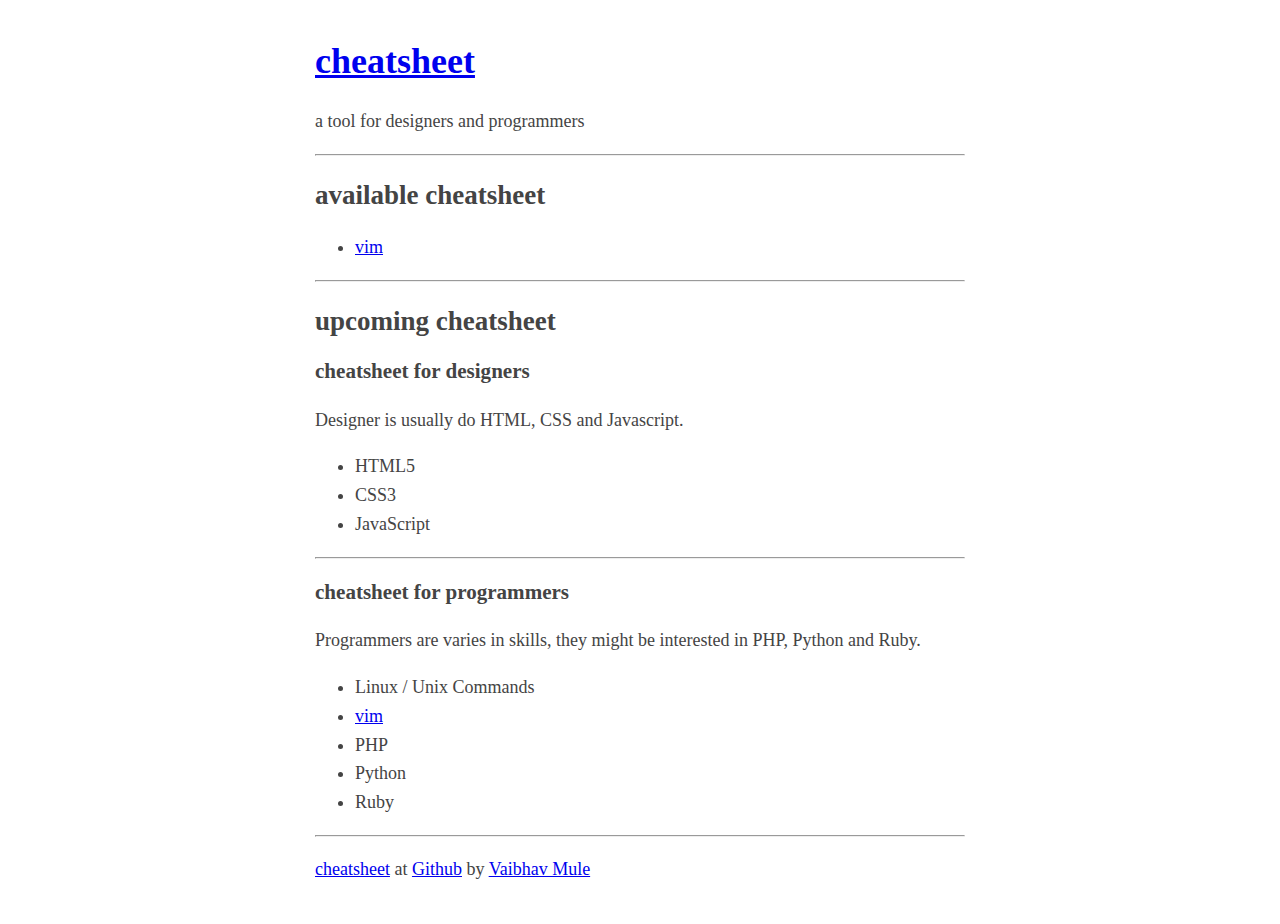
<file: index.html>
<!DOCTYPE html>
<html>

<head>
  <title>cheatsheet</title>
  <meta charset="UTF-8">
  <meta name="description" content="cheatsheet is a reference tool for designers and programmers">
  <meta name="author" content="Vaibhav Mule">
  <link rel="stylesheet" type="text/css" href="./css/site.css">
</head>

<body>
  <header>
    <h1><a href="index.html">cheatsheet</a></h1>
    <p>a tool for designers and programmers</p>
    <hr>
  </header>
  <article>
    <h2>available cheatsheet</h2>
    <ul>
      <li><a href="vim.html">vim</a></li>
    </ul>
    <hr>
    <h2>upcoming cheatsheet</h2>
    <h3>cheatsheet for designers</h3>
    <p>Designer is usually do HTML, CSS and Javascript.</p>
    <ul>
      <li>HTML5</li>
      <li>CSS3</li>
      <li>JavaScript</li>
    </ul>
    <hr>
    <h3>cheatsheet for programmers</h3>
    <p>Programmers are varies in skills, they might be interested in PHP, Python and Ruby.</p>
    <ul>
      <li>Linux / Unix Commands</li>
      <li><a href="vim.html">vim</a></li>
      <li>PHP</li>
      <li>Python</li>
      <li>Ruby</li>
    </ul>
  </article>
  <footer>
    <hr>
    <p><a href="index.html">cheatsheet</a> at <a href="https://github.com/vaibhavmule/cheatsheet">Github</a> by <a href="http://www.vaibhavmule.com">Vaibhav Mule</a> </p>
  </footer>
</body>

</html>
</file>
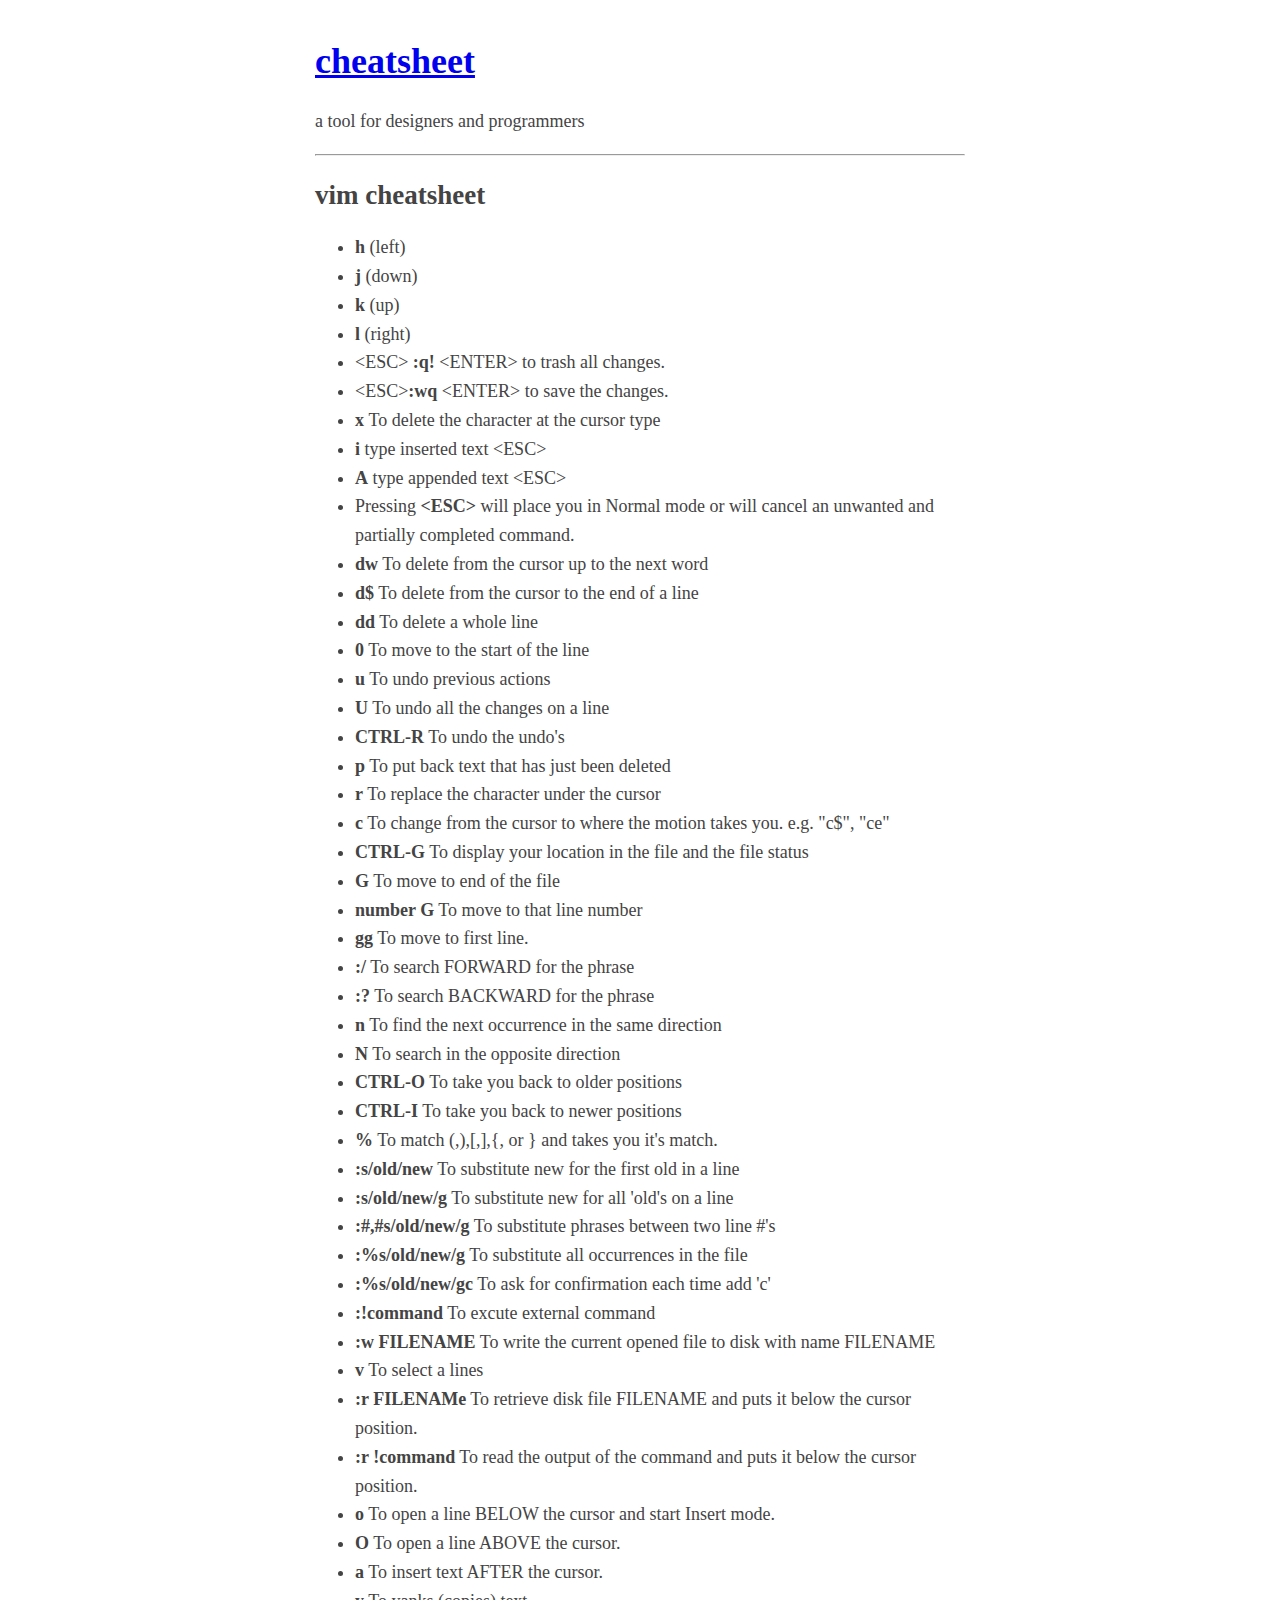
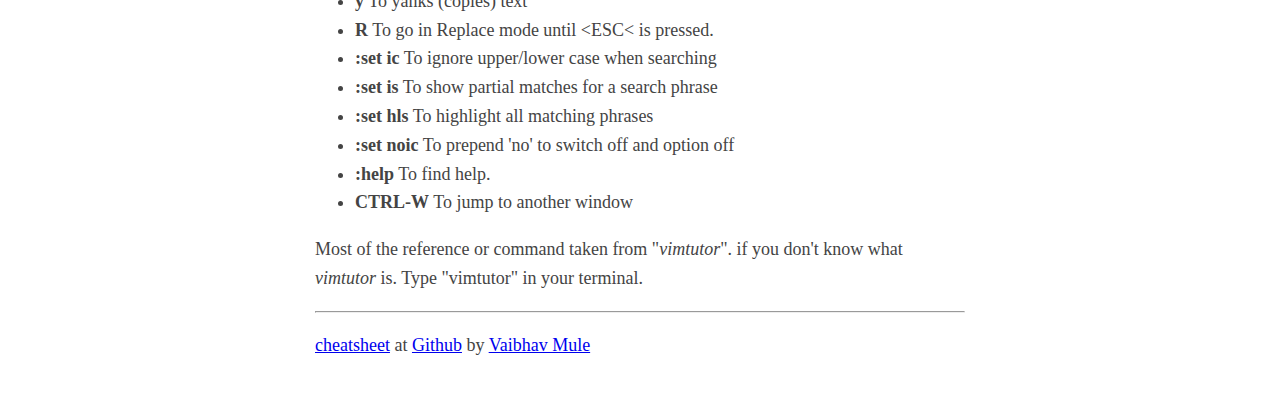
<file: vim.html>
<!DOCTYPE html>
<html lang="en">

<head>
  <meta charset="UTF-8">
  <title>vim cheatsheet</title>
  <meta name="description" content="vim cheatsheet reference">
  <link rel="stylesheet" type="text/css" href="./css/site.css">
</head>

<body>
  <header>
    <h1><a href="index.html">cheatsheet</a></h1>
    <p>a tool for designers and programmers</p>
    <hr>
  </header>
  <article>
    <h2>vim cheatsheet</h2>
    <ul>
      <li><strong>h</strong> (left)</li>
      <li><strong>j</strong> (down)</li>
      <li><strong>k</strong> (up)</li>
      <li><strong>l</strong> (right)</li>
      <li>
        &lt;ESC&gt; <strong>:q!</strong> &lt;ENTER&gt; to trash all changes.</li>
      <li>
        &lt;ESC&gt;<strong>:wq</strong> &lt;ENTER&gt; to save the changes.</li>
      <li><strong>x </strong> To delete the character at the cursor type</li>
      <li><strong>i</strong> type inserted text &lt;ESC&gt;
      </li>
      <li><strong>A</strong> type appended text &lt;ESC&gt;
      </li>
      <li>Pressing <strong>&lt;ESC&gt;</strong> will place you in Normal mode or will cancel an unwanted and partially completed command.</li>
      <li><strong>dw</strong> To delete from the cursor up to the next word</li>
      <li><strong>d$</strong> To delete from the cursor to the end of a line</li>
      <li><strong>dd</strong> To delete a whole line</li>
      <li><strong>0</strong> To move to the start of the line</li>
      <li><strong>u</strong> To undo previous actions</li>
      <li><strong>U</strong> To undo all the changes on a line</li>
      <li><strong>CTRL-R</strong> To undo the undo's</li>
      <li><strong>p</strong> To put back text that has just been deleted</li>
      <li><strong>r</strong> To replace the character under the cursor</li>
      <li><strong>c</strong> To change from the cursor to where the motion takes you. e.g. "c$", "ce"</li>
      <li><strong>CTRL-G</strong> To display your location in the file and the file status</li>
      <li><strong>G</strong> To move to end of the file</li>
      <li><strong>number G</strong> To move to that line number</li>
      <li><strong>gg</strong> To move to first line.</li>
      <li><strong>:/</strong> To search FORWARD for the phrase</li>
      <li><strong>:?</strong> To search BACKWARD for the phrase</li>
      <li><strong>n</strong> To find the next occurrence in the same direction</li>
      <li><strong>N</strong> To search in the opposite direction</li>
      <li><strong>CTRL-O</strong> To take you back to older positions</li>
      <li><strong>CTRL-I</strong> To take you back to newer positions</li>
      <li><strong>%</strong> To match (,),[,],{, or } and takes you it's match.</li>
      <li><strong>:s/old/new</strong> To substitute new for the first old in a line</li>
      <li><strong>:s/old/new/g</strong> To substitute new for all 'old's on a line</li>
      <li><strong>:#,#s/old/new/g</strong> To substitute phrases between two line #'s</li>
      <li><strong>:%s/old/new/g</strong> To substitute all occurrences in the file</li>
      <li><strong>:%s/old/new/gc</strong> To ask for confirmation each time add 'c'</li>
      <li><strong>:!command</strong> To excute external command</li>
      <li><strong>:w FILENAME</strong> To write the current opened file to disk with name FILENAME</li>
      <li><strong>v</strong> To select a lines</li>
      <li><strong>:r FILENAMe</strong> To retrieve disk file FILENAME and puts it below the cursor position.</li>
      <li><strong>:r !command</strong> To read the output of the command and puts it below the cursor position.</li>
      <li><strong>o</strong> To open a line BELOW the cursor and start Insert mode.</li>
      <li><strong>O</strong> To open a line ABOVE the cursor.</li>
      <li><strong>a</strong> To insert text AFTER the cursor.</li>
      <li><strong>y</strong> To yanks (copies) text</li>
      <li><strong>R</strong> To go in Replace mode until &lt;ESC&lt; is pressed.</li>
      <li><strong>:set ic</strong> To ignore upper/lower case when searching</li>
      <li><strong>:set is</strong> To show partial matches for a search phrase</li>
      <li><strong>:set hls</strong> To highlight all matching phrases</li>
      <li><strong>:set noic</strong> To prepend 'no' to switch off and option off</li>
      <li><strong>:help</strong> To find help.</li>
      <li><strong>CTRL-W</strong> To jump to another window</li>
    </ul>
    <p>Most of the reference or command taken from "<i>vimtutor</i>". if you don't know what <i>vimtutor</i> is. Type "vimtutor" in your terminal. </p>
  </article>
  <footer>
    <hr>
    <p><a href="index.html">cheatsheet</a> at <a href="https://github.com/vaibhavmule/cheatsheet">Github</a> by <a href="http://www.vaibhavmule.com">Vaibhav Mule</a> </p>
  </footer>
</body>

</html>
</file>
<file: css/site.css>
body {
  margin: 40px auto;
  max-width: 650px;
  line-height: 1.6;
  font-size: 18px;
  color: #444;
  padding: 0 10px
}

h1,
h2,
h3 {
  line-height: 1.2
}

img {
  width: 100%;
}
</file>
